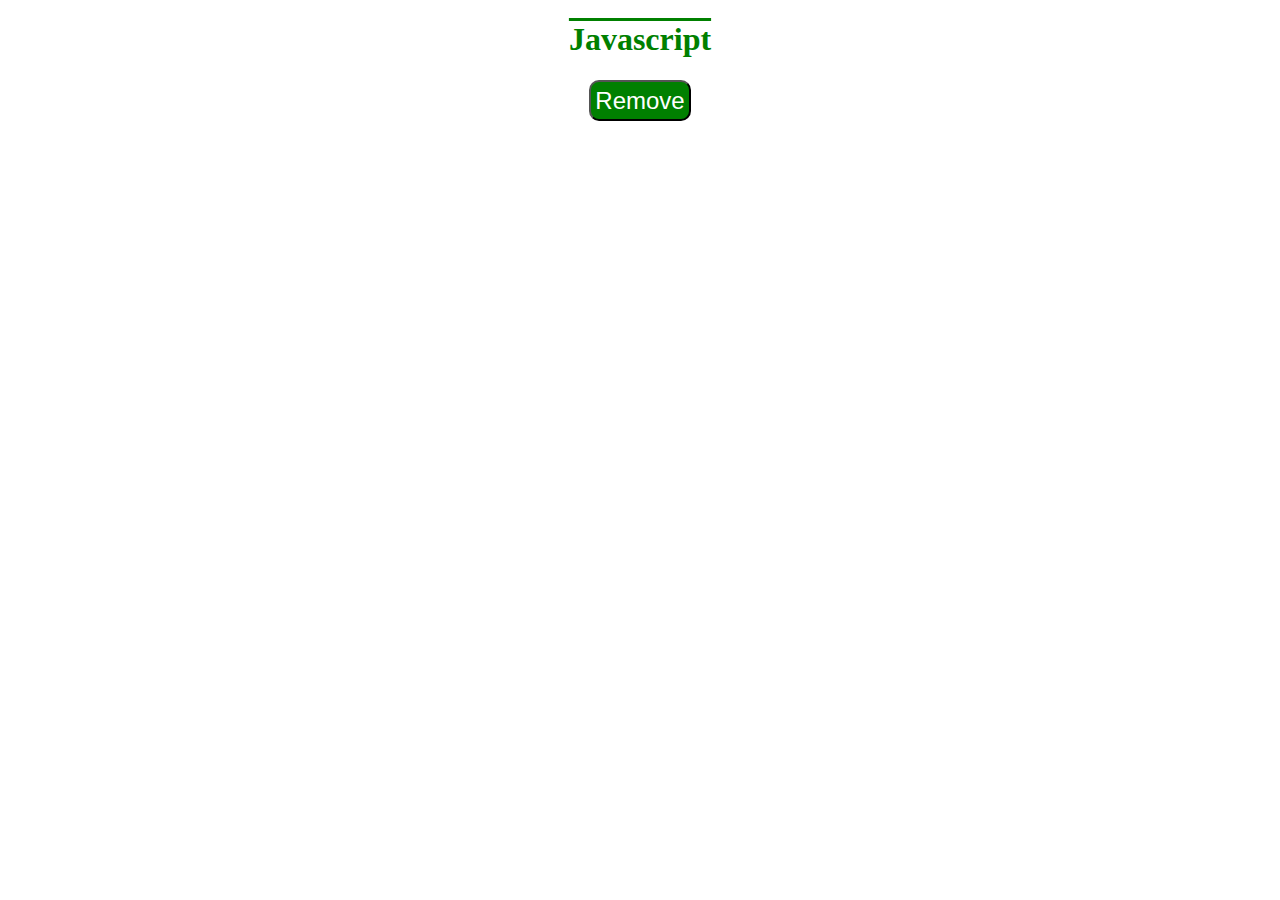
<file: add_remove/index.html>
<!DOCTYPE html>
<html lang="en">
<head>
    <meta charset="UTF-8">
    <meta http-equiv="X-UA-Compatible" content="IE=edge">
    <meta name="viewport" content="width=device-width, initial-scale=1.0">
    <title>Remove Styles</title>
    <link rel="stylesheet" href="stlye.css">
</head>
<body>
    <div class="container">
        <h1 class="remove" id="heading">Javascript</h1>
        <button id="btn">Remove</button>
    </div>   
<script src="script.js"></script>   
</body>
</html>
</file>
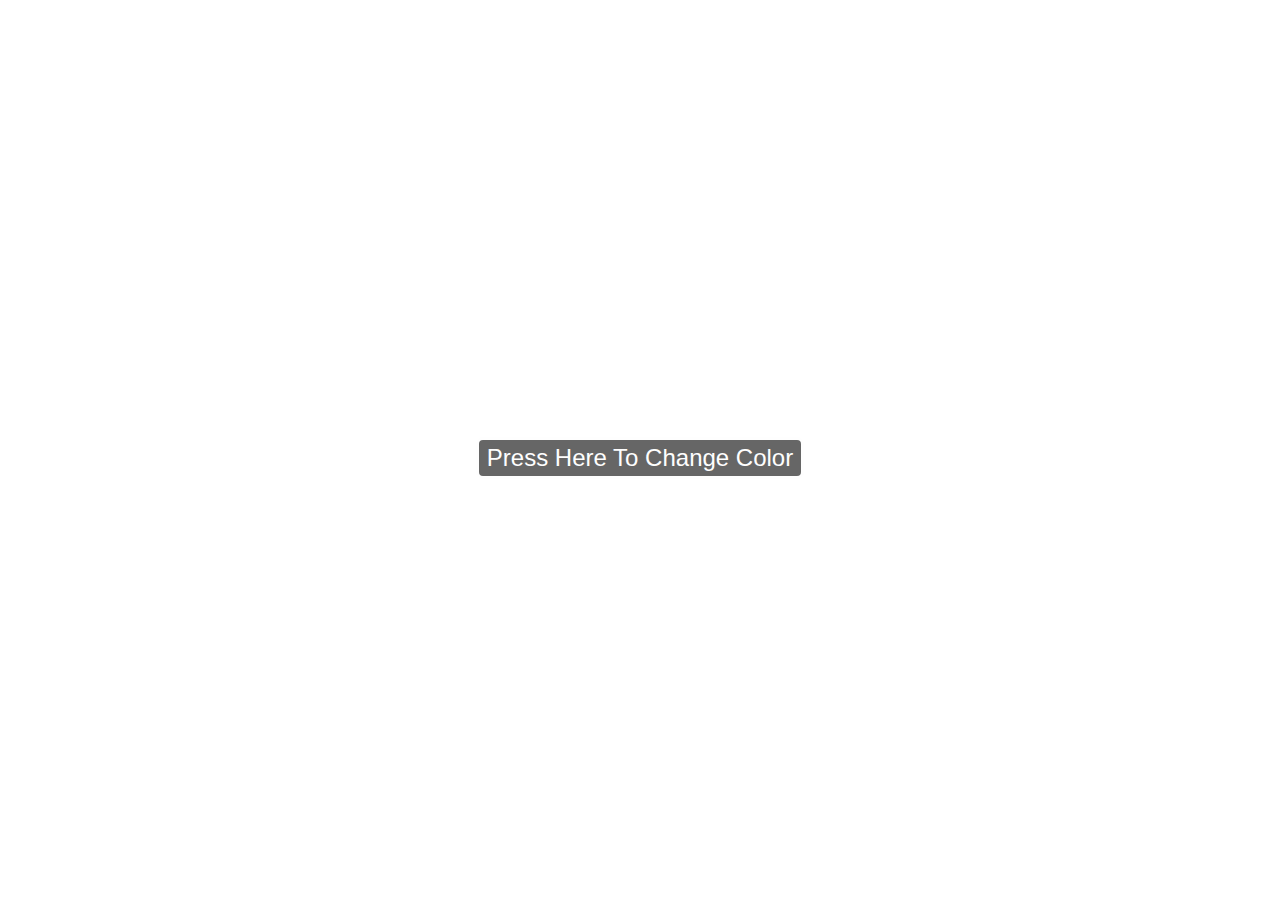
<file: day1/index.html>
<!DOCTYPE html>
<html lang="en">
<head>
    <meta charset="UTF-8">
    <meta http-equiv="X-UA-Compatible" content="IE=edge">
    <meta name="viewport" content="width=device-width, initial-scale=1.0">
    <title>Change Color</title>
    <link rel="stylesheet" href="main.css">
</head>
<body>
    <button class="colorBtn">press here to change color</button>
    <script src="app.js"></script>
</body>
</html>
</file>
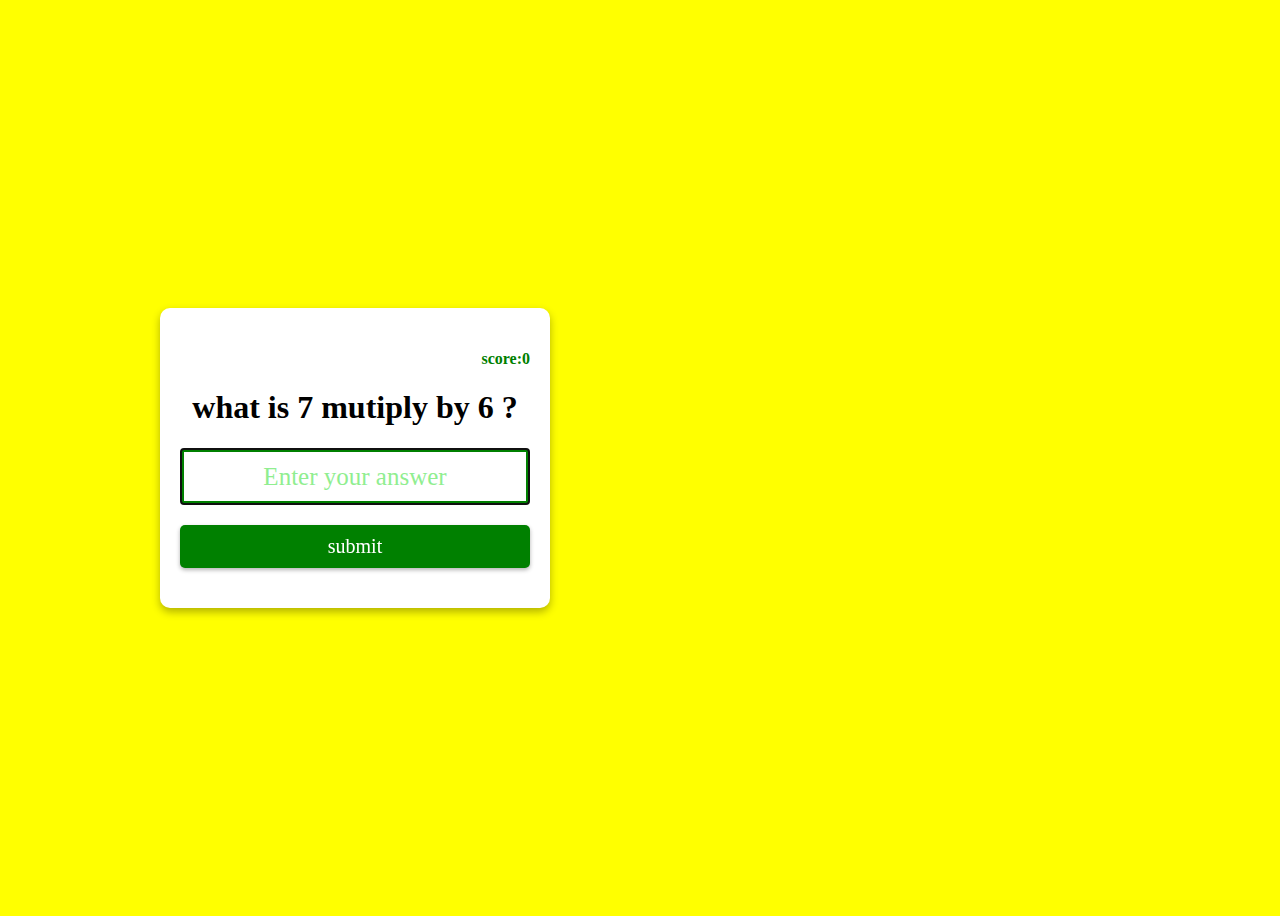
<file: day11/index.html>
<!DOCTYPE html>
<html lang="en">
<head>
    <meta charset="UTF-8">
    <meta http-equiv="X-UA-Compatible" content="IE=edge">
    <meta name="viewport" content="width=device-width, initial-scale=1.0">
    <title>Multiplication App</title>
    <link rel="stylesheet" href="https://cdnjs.cloudflare.com/ajax/libs/font-awesome/6.1.1/css/all.min.css">
    <link rel="stylesheet" href="stlye.css">
</head>
<body>
    <form id="form">
        <h4 class="score" id="score">score:0</h4>
        <h1 id="question">what is 1 multipy by 1?</h1>
        <input type="text" class="input" id="input" placeholder="Enter your answer" autofocus autocomplete="off">
        <button type="submit" class="btn">submit</button>
    </form>
    
<script src="script.js"></script>
</body>
</html>
</file>
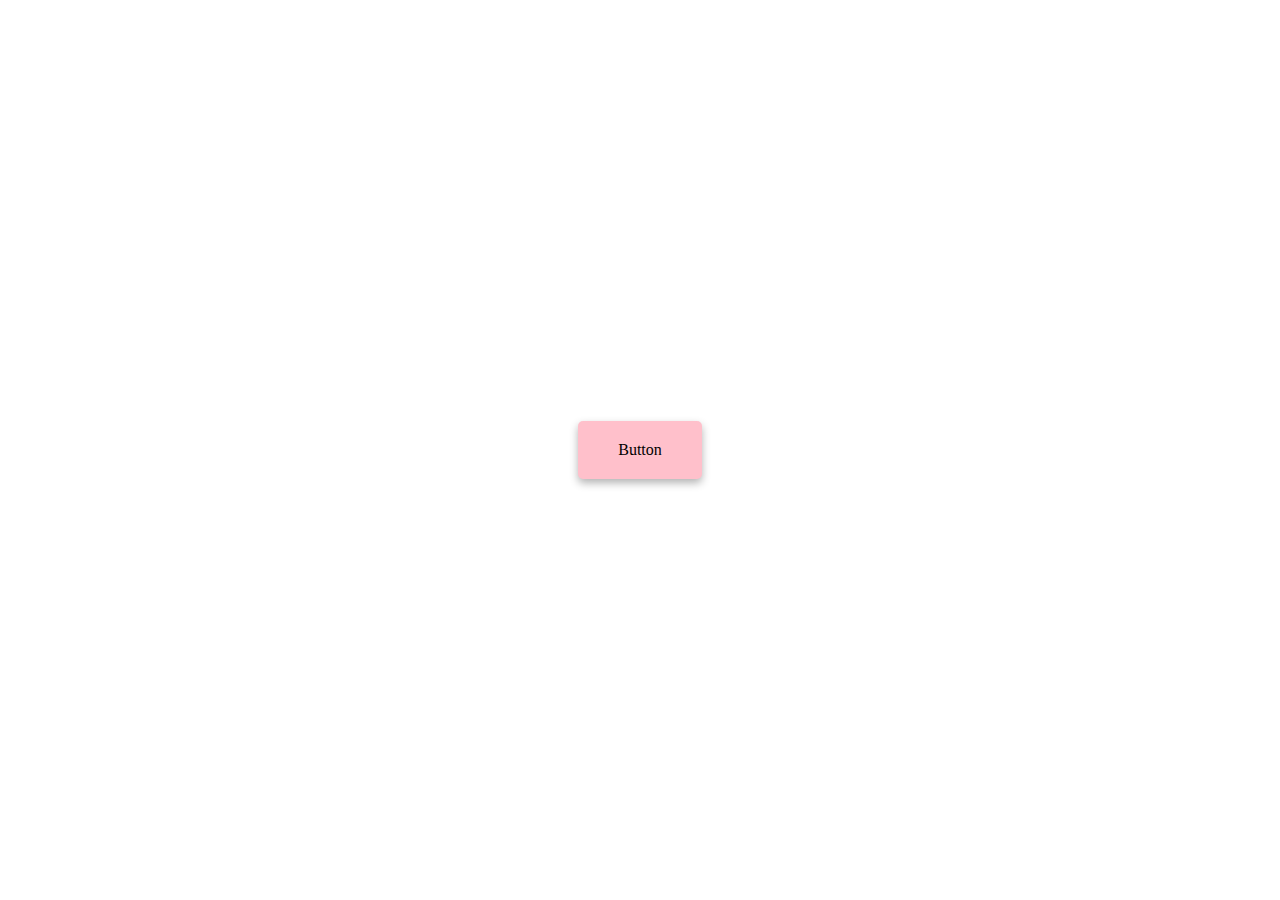
<file: day12/index.html>
<!DOCTYPE html>
<html lang="en">
<head>
    <meta charset="UTF-8">
    <meta http-equiv="X-UA-Compatible" content="IE=edge">
    <meta name="viewport" content="width=device-width, initial-scale=1.0">
    <title>button ripple</title>
    <link rel="stylesheet" href="https://cdnjs.cloudflare.com/ajax/libs/font-awesome/6.1.1/css/all.min.css">
    <link rel="stylesheet" href="stlye.css">
</head>
<body>
    <a href="#" class="btn"><span>Button</span></a>
<script src="script.js"></script>
</body>
</html>
</file>
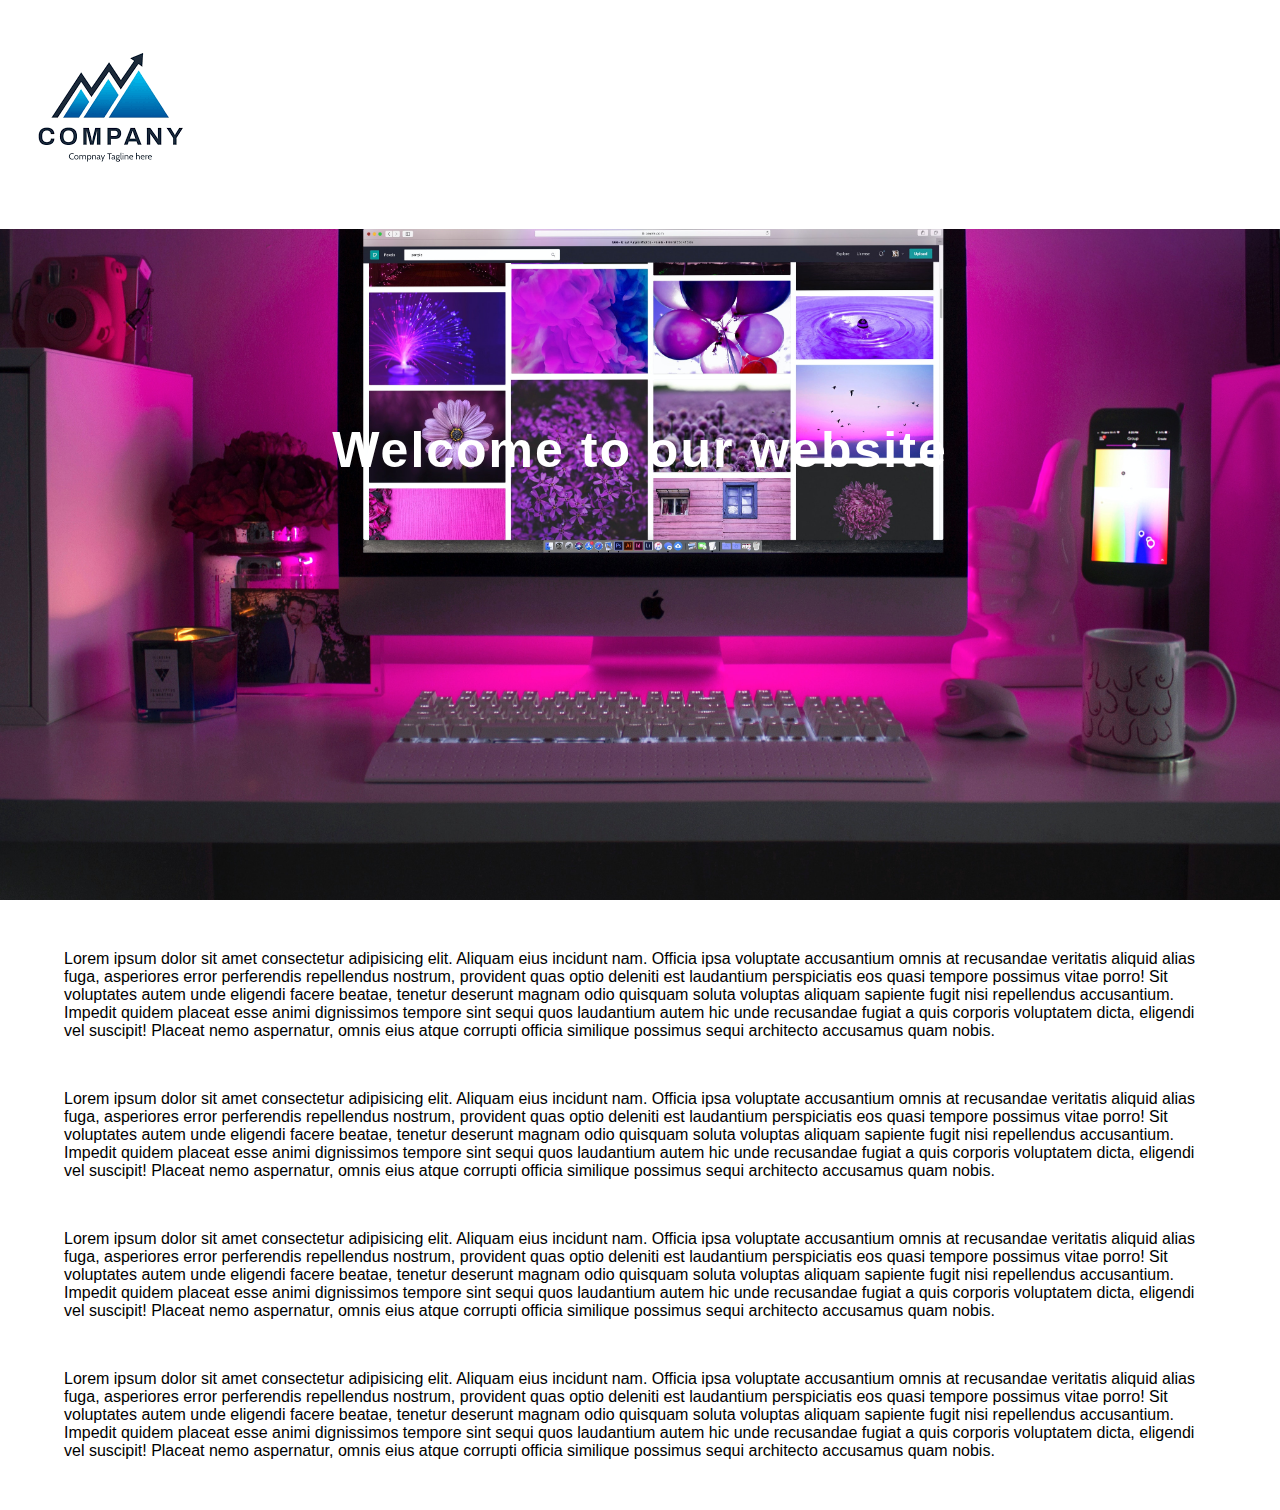
<file: day13/index.html>
<!DOCTYPE html>
<html lang="en">
<head>
    <meta charset="UTF-8">
    <meta http-equiv="X-UA-Compatible" content="IE=edge">
    <meta name="viewport" content="width=device-width, initial-scale=1.0">
    <title>navbar sticky</title>
    <link rel="stylesheet" href="https://cdnjs.cloudflare.com/ajax/libs/font-awesome/6.1.1/css/all.min.css">
    <link rel="stylesheet" href="stlye.css">
</head>
<body>
    <div class="navbar">
        <a href="/index.html"><img src="logo.png" alt="logo"></a> 
       <ul>
           <li><a href="#">Home</a></li>
           <li><a href="#">Blog</a></li>
           <li><a href="#">Contact</a></li>
       </ul>
    </div>
    <div class="top-container">
        <h1>Welcome to our website</h1>
    </div>
    <div class="bottom-container">
        <p class="text">Lorem ipsum dolor sit amet consectetur adipisicing elit. Aliquam eius incidunt nam. Officia ipsa voluptate accusantium omnis at recusandae veritatis aliquid alias fuga, asperiores error perferendis repellendus nostrum, provident quas optio deleniti est laudantium perspiciatis eos quasi tempore possimus vitae porro! Sit voluptates autem unde eligendi facere beatae, tenetur deserunt magnam odio quisquam soluta voluptas aliquam sapiente fugit nisi repellendus accusantium. Impedit quidem placeat esse animi dignissimos tempore sint sequi quos laudantium autem hic unde recusandae fugiat a quis corporis voluptatem dicta, eligendi vel suscipit! Placeat nemo aspernatur, omnis eius atque corrupti officia similique possimus sequi architecto accusamus quam nobis.</p>
        <p class="text">Lorem ipsum dolor sit amet consectetur adipisicing elit. Aliquam eius incidunt nam. Officia ipsa
            voluptate accusantium omnis at recusandae veritatis aliquid alias fuga, asperiores error perferendis repellendus
            nostrum, provident quas optio deleniti est laudantium perspiciatis eos quasi tempore possimus vitae porro! Sit
            voluptates autem unde eligendi facere beatae, tenetur deserunt magnam odio quisquam soluta voluptas aliquam sapiente
            fugit nisi repellendus accusantium. Impedit quidem placeat esse animi dignissimos tempore sint sequi quos laudantium
            autem hic unde recusandae fugiat a quis corporis voluptatem dicta, eligendi vel suscipit! Placeat nemo aspernatur,
            omnis eius atque corrupti officia similique possimus sequi architecto accusamus quam nobis.</p>
        <p class="text">Lorem ipsum dolor sit amet consectetur adipisicing elit. Aliquam eius incidunt nam. Officia ipsa
            voluptate accusantium omnis at recusandae veritatis aliquid alias fuga, asperiores error perferendis repellendus
            nostrum, provident quas optio deleniti est laudantium perspiciatis eos quasi tempore possimus vitae porro! Sit
            voluptates autem unde eligendi facere beatae, tenetur deserunt magnam odio quisquam soluta voluptas aliquam sapiente
            fugit nisi repellendus accusantium. Impedit quidem placeat esse animi dignissimos tempore sint sequi quos laudantium
            autem hic unde recusandae fugiat a quis corporis voluptatem dicta, eligendi vel suscipit! Placeat nemo aspernatur,
            omnis eius atque corrupti officia similique possimus sequi architecto accusamus quam nobis.</p>
        <p class="text">Lorem ipsum dolor sit amet consectetur adipisicing elit. Aliquam eius incidunt nam. Officia ipsa
            voluptate accusantium omnis at recusandae veritatis aliquid alias fuga, asperiores error perferendis repellendus
            nostrum, provident quas optio deleniti est laudantium perspiciatis eos quasi tempore possimus vitae porro! Sit
            voluptates autem unde eligendi facere beatae, tenetur deserunt magnam odio quisquam soluta voluptas aliquam sapiente
            fugit nisi repellendus accusantium. Impedit quidem placeat esse animi dignissimos tempore sint sequi quos laudantium
            autem hic unde recusandae fugiat a quis corporis voluptatem dicta, eligendi vel suscipit! Placeat nemo aspernatur,
            omnis eius atque corrupti officia similique possimus sequi architecto accusamus quam nobis.</p>
    
    </div>      
<script src="script.js"></script>
</body>
</html>
</file>
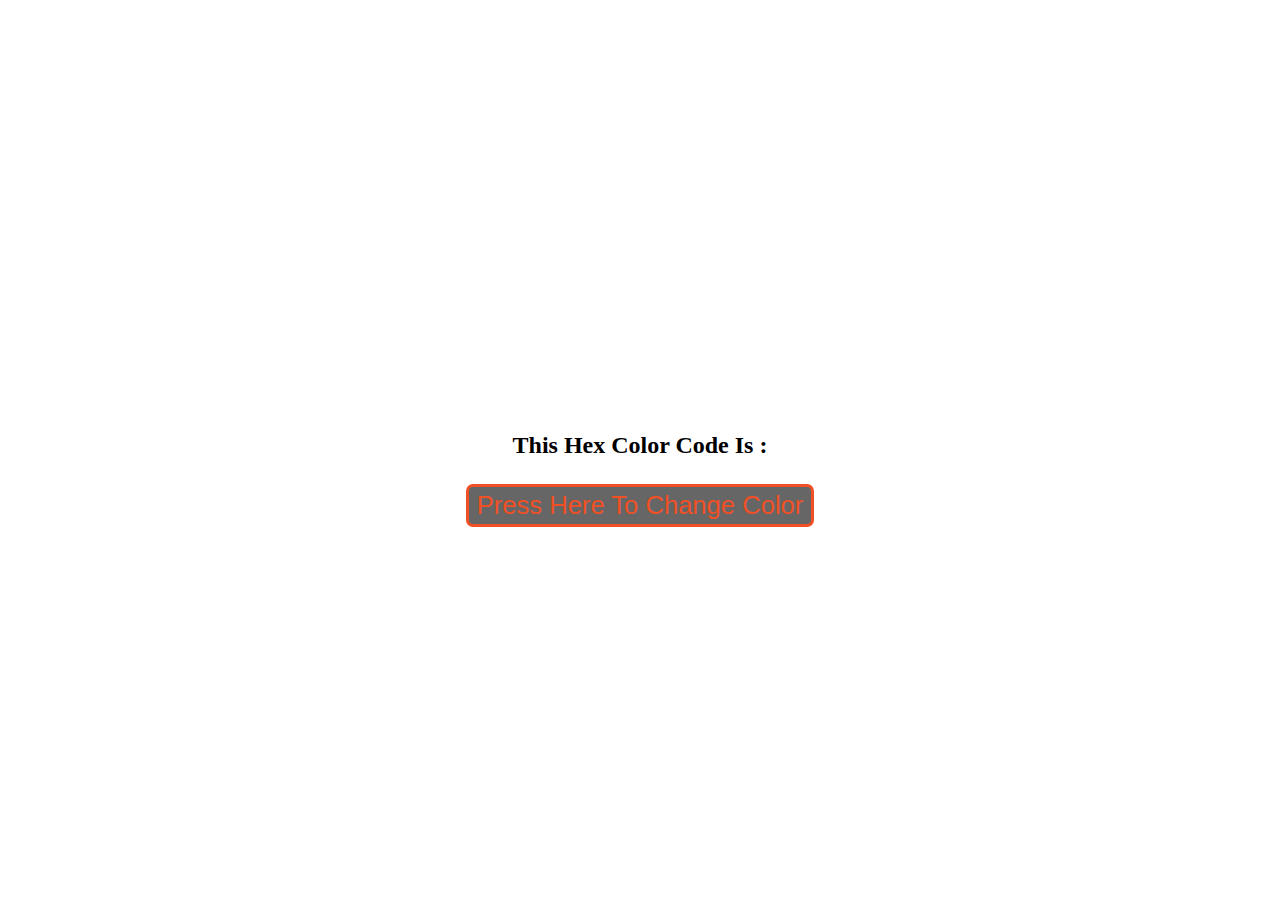
<file: day2/index.html>
<!DOCTYPE html>
<html lang="en">
<head>
    <meta charset="UTF-8">
    <meta http-equiv="X-UA-Compatible" content="IE=edge">
    <meta name="viewport" content="width=device-width, initial-scale=1.0">
    <title>Change Color #hex</title>
    <link rel="stylesheet" href="main.css">
</head>
<body>
    <div class="container">
        <h2 class="hexColor">this hex color code is : <span class="hex"></span></h2>
        <button type="button" class="hexBtn">press here to change color</button>
    </div>
    <script src="app.js"></script>
</body>
</html>
</file>
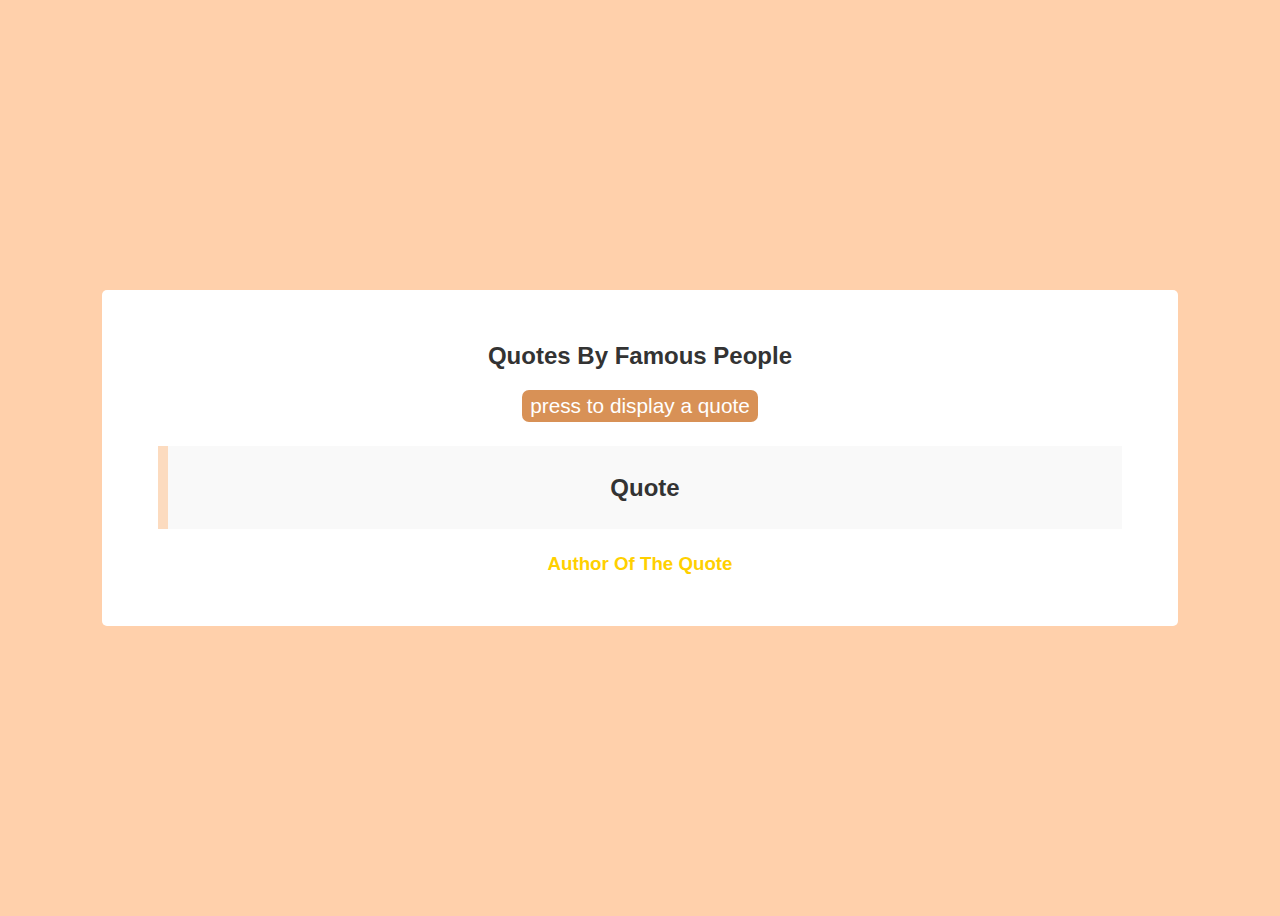
<file: day3/index.html>
<!DOCTYPE html>
<html lang="en">
<head>
    <meta charset="UTF-8">
    <meta http-equiv="X-UA-Compatible" content="IE=edge">
    <meta name="viewport" content="width=device-width, initial-scale=1.0">
    <title>Quotes by famous people</title>
    <link rel="stylesheet" href="main.css">
</head>
<body>
    <div class="container">
        <h2>quotes by famous people</h2>
        <button type="button" id="quoteBtn">press to display a quote</button>
        <blockquote>
            <h2 id="quote">quote</h2>
        </blockquote>
        <h3 id="quoteAuthor">author of the quote</h3>
    </div>
    <script src="app.js"></script>
</body>
</html>
</file>
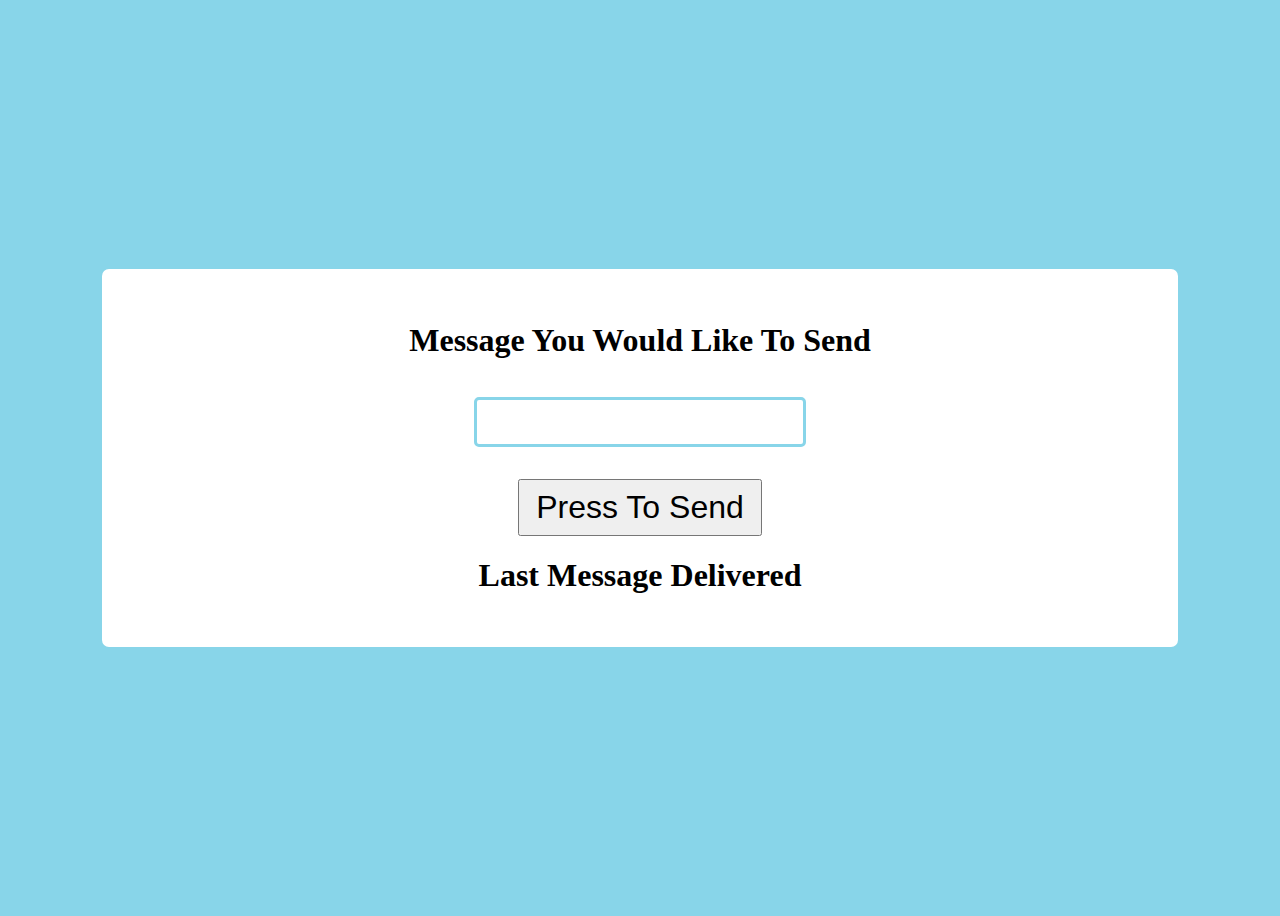
<file: day4/index.html>
<!DOCTYPE html>
<html lang="en">
<head>
    <meta charset="UTF-8">
    <meta http-equiv="X-UA-Compatible" content="IE=edge">
    <meta name="viewport" content="width=device-width, initial-scale=1.0">
    <title>Quotes by famous people</title>
    <link rel="stylesheet" href="main.css">
</head>
<body>
    <div class="container">
    <h1>message you would like to send</h1>
    <input type="text" name="massageIn" id="messageIn">
    <button type="button" id="sentBtn">press to send</button>
    <h1>last message delivered</h1>
    <h1 id="messageOut"></h1>
    </div>  
    <script src="app.js"></script>
</body>
</html>
</file>
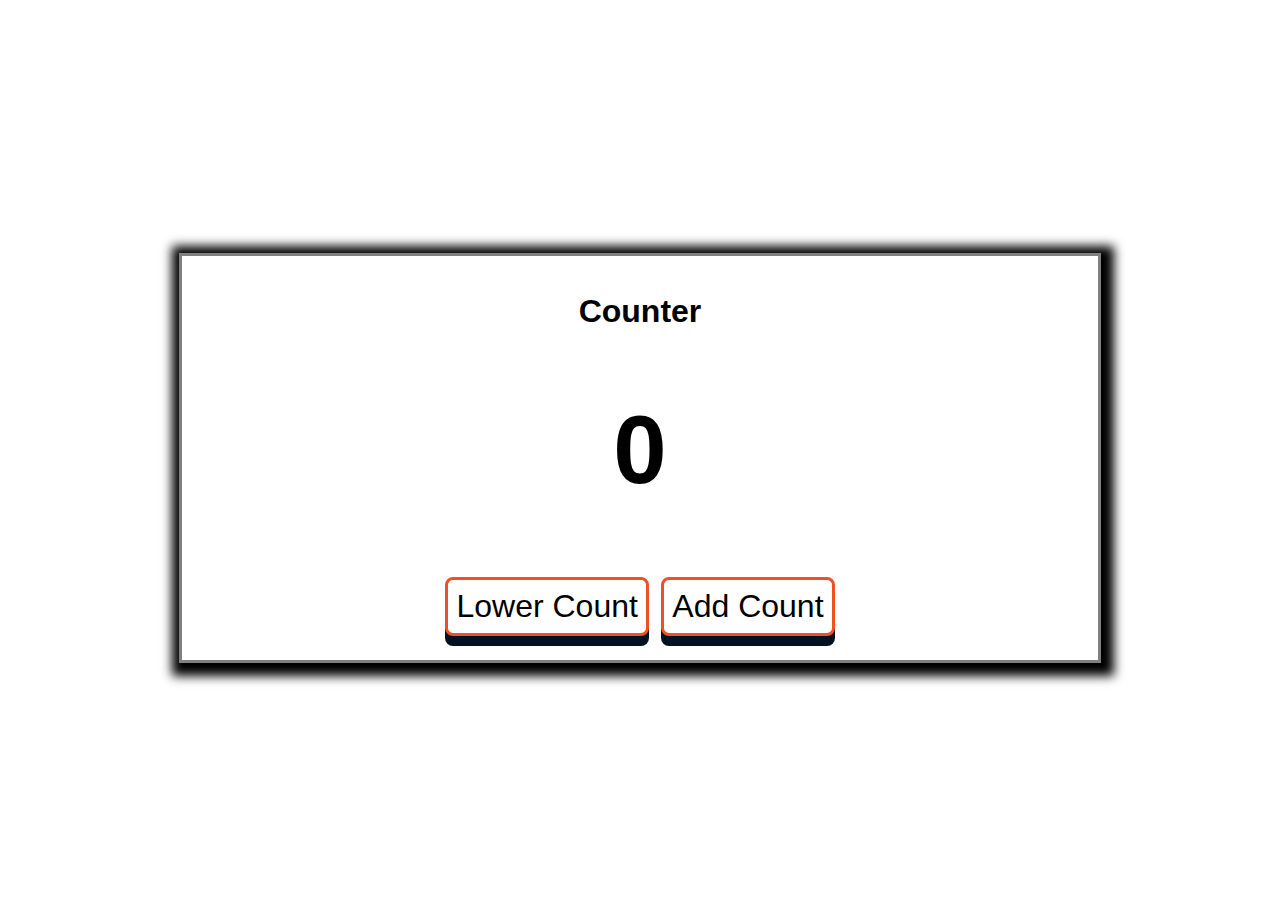
<file: day5/index.html>
<!DOCTYPE html>
<html lang="en">
<head>
    <meta charset="UTF-8">
    <meta http-equiv="X-UA-Compatible" content="IE=edge">
    <meta name="viewport" content="width=device-width, initial-scale=1.0">
    <title>counter</title>
    <link rel="stylesheet" href="main.css">
</head>
<body>
<div class="counter-box">
    <h1>counter</h1>
    <h1 class="counter">0</h1>
    <div id="btn">
        <button type="button" class="btn" id="lowerCountBtn">Lower Count</button>
        <button type="button" class="btn" id="addCountBtn">Add Count</button>
    </div>
</div>
    <script src="app.js"></script>
</body>
</html>
</file>
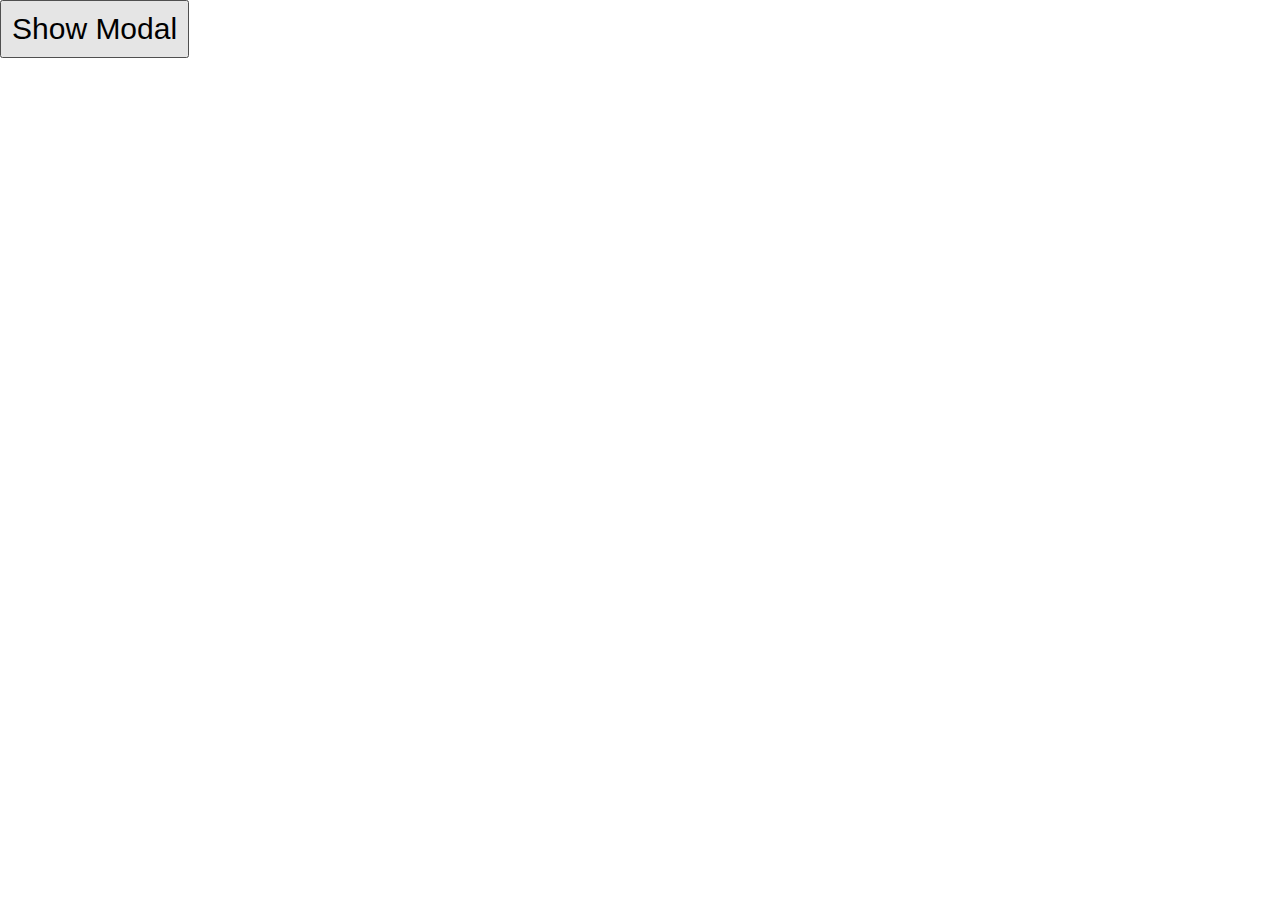
<file: day9/index.html>
<!DOCTYPE html>
<html lang="en">
<head>
    <meta charset="UTF-8">
    <meta http-equiv="X-UA-Compatible" content="IE=edge">
    <meta name="viewport" content="width=device-width, initial-scale=1.0">
    <title>Modal</title>
    <link rel="stylesheet" href="https://cdnjs.cloudflare.com/ajax/libs/font-awesome/6.1.1/css/all.min.css">
    <link rel="stylesheet" href="stlye.css">
</head>
<body>
    <button id="show-modal-btn">Show Modal</button>
    <div class="modal-container">
        <div class="modal">
             <div class="modal-header">
                 <h3>MODAL DEMO</h3>
                 <button id="close-modal-btn">
                     &#10060;
                 </button>
             </div>
             <div class="modal-description">
                 Lorem ipsum dolor sit amet consectetur adipisicing elit. Omnis tempora alias eaque. Aut incidunt laudantium cupiditate expedita est repellat animi magnam ipsum, ea corrupti aspernatur asperiores ipsa saepe quisquam placeat.
             </div>
        </div>
    </div>  
<script src="script.js"></script>
</body>
</html>
</file>
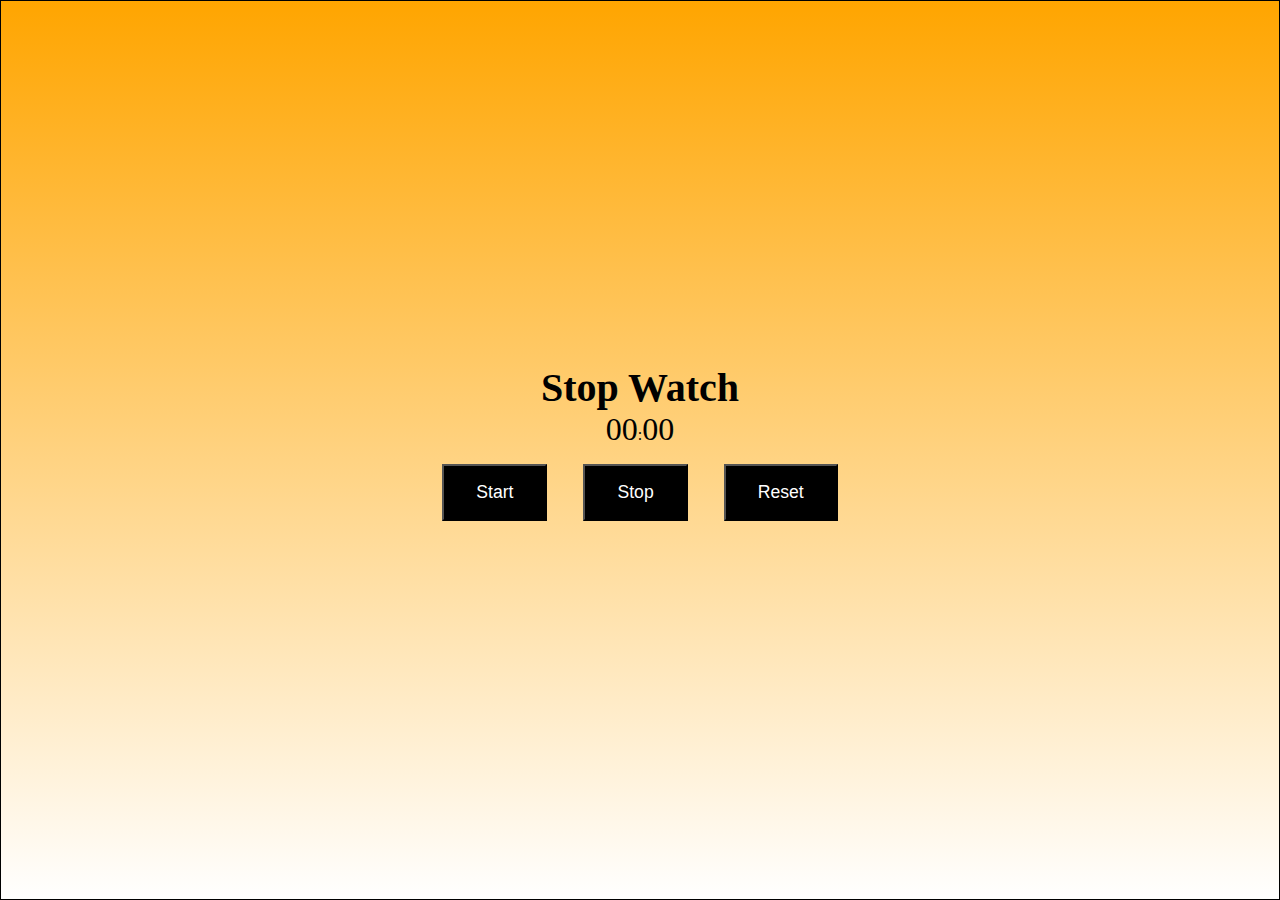
<file: stop_watch/index.html>
<!DOCTYPE html>
<html lang="en">
<head>
    <meta charset="UTF-8">
    <meta http-equiv="X-UA-Compatible" content="IE=edge">
    <meta name="viewport" content="width=device-width, initial-scale=1.0">
    <title>Stop Watch</title>
    <link rel="stylesheet" href="stlye.css">
</head>
<body>
    <div class="container">
         <div>
             <h1>Stop Watch</h1>
             <p><span id="seconds">00</span>:<span id="milliseconds">00</span></p>
             <button id="start">Start</button>
             <button id="stop" >Stop</button>
             <button id="reset">Reset</button>
         </div>
    </div>
<script src="script.js"></script>   
</body>
</html>
</file>
<file: add_remove/stlye.css>
.container{
    text-align: center;
}
.remove{
    font-size: 2rem;
    color:green;
    font-family: "Lucida Sans";
    text-decoration:overline;
    text-transform: uppercase;
    text-transform:capitalize;
}
button{
    font-size: 1.5rem;
    padding:.3rem;
    border-radius: 10px;
    background-color: green;
    color:#fff;
}
.adding{
    color:red;
}
</file>
<file: day1/main.css>
body{
    min-height: 100vh;
    display: flex;
    justify-content:center;
    align-items: center;
}
.colorBtn{
    padding:0.25rem 0.5rem;
    border: 3px solid #fefefe;
    border-radius:7px;
    color:#fefefe;
    background:rgba(0, 0, 0, 0.6);
    font-size: 1.5rem;
    text-transform: capitalize;
    cursor:pointer;
    outline: none;
}
.colorBtn:hover{
    background-color: rgb(0,0,0);
}
</file>
<file: day11/stlye.css>
body{
    margin-left: 150px;
    display: flex;
    justify-items: center;
    align-items: center;
    height: 100vh;
    text-align: center;
    background-color: yellow;
    font-family: cursive;
}
form{
    background-color: white;
    padding:20px;
    box-shadow: 0 4px 8px rgba(0,0,0,0.3);
    border-radius: 10px;
    margin: 10px;
}
.input{
    display:block;
    width: 100%;
    box-sizing: border-box;
    font-size: 25px;
    text-align: center;
    padding: 10px;
    border:solid 4px green;
    color:green;
}
.input::placeholder{
    color:lightgreen;
    font-family: cursive;
}
.btn{
    background-color: green;
    color:white;
    border :none;
    display: block;
    width: 100%;
    padding:10px;
    font-size:20px;
    font-family: cursive;
    margin:20px 0;
    border-radius:5px;
    box-shadow: 0 2px 4px rgba(0,0,0,0.3);
    cursor: pointer;
}
.btn:hover{
    filter:brightness(0.9);
}
.score{
    color:green;
    text-align: right;
}
</file>
<file: day12/stlye.css>
body{
    margin:0;
    display:flex;
    justify-content: center;
    height:100vh;
    align-items: center;
    background-color: sans-serif;
}
.btn{
    background-color:pink;
    padding:20px 40px;
    border-radius:5px;
    box-shadow:0 4px 8px rgba(0,0,0,0.3);
    text-decoration: none;
    color:black;
    position:relative;
    overflow: hidden;
}
.btn span{
    position:relative;
    z-index:1;
}
.btn::before{
    content:"";
    position:absolute;
    background-color: orangered;
    width:0px;
    height:0px;
    left:var(--xPos);
    top:var(--yPos);
    transform: translate(-50%,-50%);
    border-radius: 50%;
    transition:width 0.5s, height 0.5s;
}
.btn:hover::before{
    width: 300px;
    height: 300px;
}
</file>
<file: day13/stlye.css>
body{
    margin:0;
}
.top-container{
    background-image: url(computer.jpg);
    height: 100vh;
    background-size:cover;
    display:flex;
    justify-content: center;
    align-items: center;
}
.top-container h1{
    color:white;
    font-size: 50px;
    font-family: Impact, Haettenschweiler, 'Arial Narrow Bold', sans-serif;
    letter-spacing: 2px;
}
.text{
    margin: 50px 5%;
    font-family: sans-serif;
}
.navbar{
    display:flex;
    position:fixed;
    background-color: white;
    width: 100%;
    justify-content: space-between;
    align-items: center;
    box-shadow: 0 rgba(0,0,0,.3);
    transition:background-color .4s;
}
.navbar ul{
    display: flex;
    list-style-type:none;
}
.navbar ul li a{
    text-decoration: none;
    margin:0 10px;
    color: black;
    font-family: cursive;
}
.navbar ul li a:hover{
    color:red;
}
.navbar.active{
    background-color: black;
}
.navbar ul li a {
    color:white;
}
</file>
<file: day2/main.css>
body{
    min-height:100vh;
    display:flex;
    align-items: center;
    justify-content: center;
}
.container{
    text-align: center;
}
.hexColor{
    text-transform:capitalize;
}
.hex{
    font-size:3rem;
}
.hexBtn{
    color:#f15025;
    border: 3px solid #f15025;
    border-radius: 7px;
    background:rgb(0, 0,0,0.6);
    font-size:1.6rem;
    padding:0.25rem 0.5rem;
    cursor:pointer;
    outline:none;
    text-transform: capitalize;
}
.hexBtn:hover{
    background: rgb(0, 0,0,0.1);
}
</file>
<file: day3/main.css>
body{
    min-height: 100vh;
    display:flex;
    align-items: center;
    justify-content:center;
    background:#ffd0ab;
    color:#333;
    font-family: 'calibri',sans-serif;
    font-weight: 400;
    text-transform: capitalize;
}
.container{
    text-align:center;
    padding:2rem;
    border-radius:5px;
    background-color:#fff;
    flex:0 0 80%;
}
#quoteBtn{
    border:none;
    color:#fff;
    background-color: #d89156;
    font-size: 1.3rem;
    padding:0.25rem 0.5rem;
    border-radius:7px;
    cursor:pointer;
}
#quoteBtn:hover{
    color:#ffd000;
}
blockquote{
    background: #f9f9f9f9;
    border-left:10px solid #fcdbbf;
    margin:1.5rem;
    padding:0.5rem;
}
#quoteAuthor{
    color:#ffd000;

}
</file>
<file: day4/main.css>
body{
    min-height: 100vh;
    display: flex;
    align-items: center;
    justify-content: center;
    background: #88d5e9;
    font-family: 'calibri','sans-serif';
    font-weight:400;
    text-transform:capitalize;
}
.container{
    text-align: center;
    padding:2rem;
    border-radius:7px;
    background: #fff;
    flex:0 0 80%;
}
button{
    display:block;
    font-size: 2rem;
    margin:1rem auto;
    padding:0.5rem 1rem;
    outline:none;
    text-transform: capitalize;
}
input[type=text]{
    padding: 0.5rem;
    margin: 1rem;
    border-radius: 5px;
    font-size: 1.5rem;
    border: 3px solid #88d5e9;
}
input[type=text]:focus{
    box-shadow: 0 0 10px #88d5e9;
}
#messageOut{
    margin:0.5rem 0;
    color:#88d5e9;
}
</file>
<file: day5/main.css>
body{
    min-height:100vh;
    display:flex;
    align-items: center;
    justify-content: center;
    color:black;
    font-family: Arial, Helvetica, sans-serif;
    text-transform: capitalize;
}
.counter-box{
    flex: 0 0 70%;
    text-align: center;
    border:3px solid gray;
    padding:1rem;
    font-weight: bold;
    box-shadow:3px 3px 10px 10px black;
}
.counter{
    font-size: 6rem;
}
.btn{
    background: #ffff;
    border-radius: 8px;
    font-size:2rem;
    padding:0.5rem;
    margin: 0.5rem 0.25rem;
    border:3px solid #f15025;
    box-shadow: 0px 10px #001221;
    outline:none;
}
.btn:hover{
    background-color: #4caf50;
    color:white;
}
.btn:active{
    box-shadow:none;
}
</file>
<file: day9/stlye.css>
*{
    padding:0;
    margin:0;
    box-sizing: border-box;
}
#show-modal-btn{
    font-size: 30px;
    padding:10px;
}
.modal-container{
    background-image: linear-gradient(rgba(0,0,0,0.7),rgba(0,0,0,0.8));
    position:fixed;
    top:0;
    left:0;
    width: 100vw;
    height:100vh;
    display: flex;
    justify-content: center;
    align-items: center;
    visibility: hidden;
}
.show-modal{
    visibility: visible;
}
.modal{
    background-color: #fff;
    width: 600px;
    border-radius: 5px;
    overflow: hidden;
}
.modal-header{
    display: flex;
    flex-direction: row;
    justify-content:space-between;
    background-color:cyan;
    padding: 10px 10px;
}
#close-modal-btn{
    padding:5px;
    background-color:transparent;
    font-size: 20px;
    border:none;
}
.model-description{
    padding:25px 10px;
}
</file>
<file: stop_watch/stlye.css>
*{
    padding:0;
    margin:0;
    box-sizing: border-box;
}
body{
    background-image: linear-gradient(orange,#fff);
}
.container{
    display:flex;
    justify-content: center;
    align-items: center;
    border:1px solid #000;
    height: 100vh;
    text-align: center;
}
h1{
    font-size: 2.5rem;
    font-family: cursive;
}
span{
    font-size: 2rem;
}
button{
    background-color: black;
    color:#fff;
    padding:1rem 2rem;
    font-size: 1.1rem;
    margin:1rem;
}
</file>
